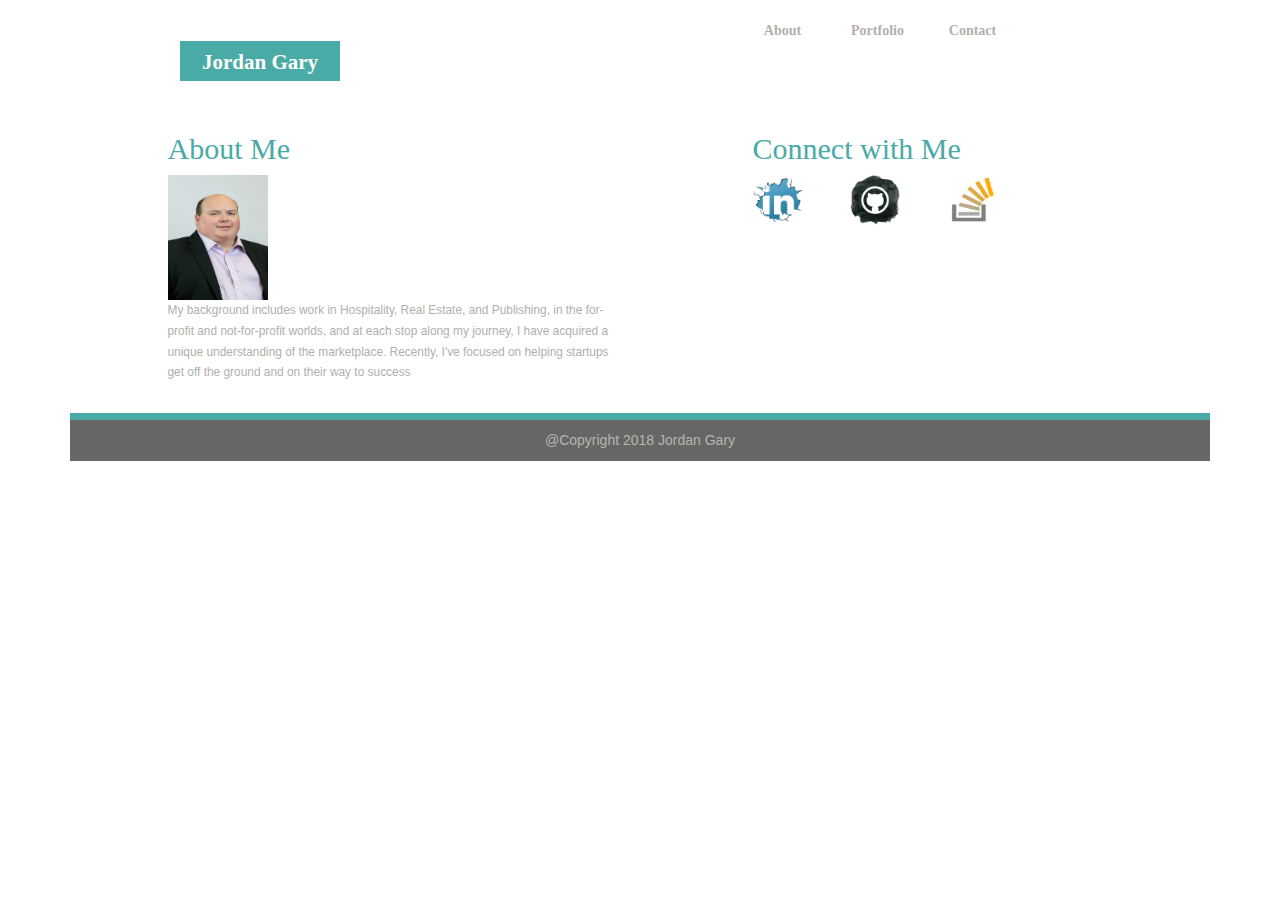
<file: index.html>
<!DOCTYPE html>

<head>
    <title>Jordan Gary</title>
    <!-- Latest compiled and minified CSS -->
    <link rel="stylesheet" type="text/css" href="./assets/css/reset.css">
    <link rel="stylesheet" href="https://maxcdn.bootstrapcdn.com/bootstrap/3.3.7/css/bootstrap.min.css" integrity="sha384-BVYiiSIFeK1dGmJRAkycuHAHRg32OmUcww7on3RYdg4Va+PmSTsz/K68vbdEjh4u"
        crossorigin="anonymous">
    <link rel="stylesheet" type="text/css" href="assets/css/style.css">
</head>

<body>
    <div class="container">
        <div class="row navigation">
            <div class="col-md-2 col-md-offset-1">
                <h1>Jordan Gary</h1>
            </div>
            <div class="col-md-1 col-md-offset-4">
                <a href="index.html">About</a>
            </div>
            <div class="col-md-1">
                <a href="portfolio.html">Portfolio</a>
            </div>
            <div class="col-md-1">
                <a href="contact.html">Contact</a>
            </div>
        </div>
        <!-- <div class="background"> -->
            <div class="row">
                <div class="col-md-4 col-md-offset-1">
                    <h2>About Me</h2>
                </div>
                <div class="col-md-3 col-md-offset-2">
                    <h2>Connect with Me</h2>
                </div>
            </div>

            <div class="row">
                <div class="col-md-5 col-md-offset-1">
                    <img src="assets/images/JordanGary.jpg" class="pull-left" width=100px height=125px alt="photo of Jordan"/>
                    <p class="pull-left atxt">My background includes work in Hospitality, Real Estate, and Publishing, in the for-profit and not-for-profit
                        worlds, and at each stop along my journey, I have acquired a unique understanding of the marketplace.
                        Recently, I've focused on helping startups get off the ground and on their way to success</p>
                </div>
                <div class="col-md-1 col-md-offset-1">
                    <a href="https://www.linkedin.com/in/jigsays/">
                        <img src="assets/images/linkedin.png" width=50px height=50px alt="LinkedIn">
                    </a> 
                </div>
                <div class="col-md-1">
                    <a href="https://github.com/JigSays">
                        <img src="assets/images/GitHub.png" width=50px height=50px alt="GitHub">
                    </a>
                </div>
                <div class="col-md-1">
                    <a href="https://stackoverflow.com/users/9119290/jigsays">
                        <img src="assets/images/StackOverFlow.png" width=50px height=50px alt="Stack OverFlow">
                    </a>
                </div>
            </div>
        <!-- </div> -->
        <div class="row">
            <div class="col-md-12">
                <footer>@Copyright 2018 Jordan Gary</footer>
            </div>
        </div>
    </div>
</body>
</file>
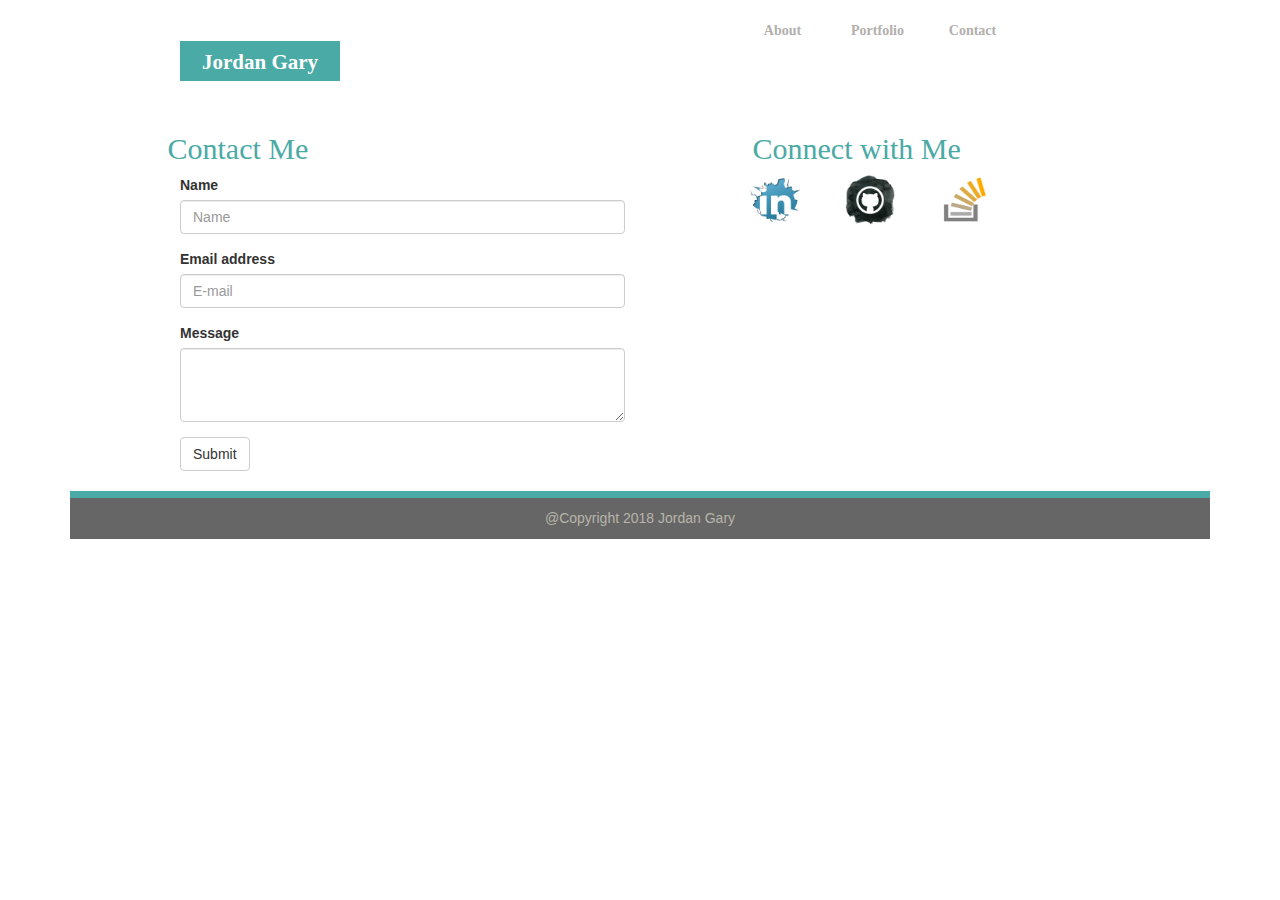
<file: contact.html>
<!DOCTYPE html>

<head>
    <title>Jordan Gary</title>
    <!-- Latest compiled and minified CSS -->
    <link rel="stylesheet" type="text/css" href="./assets/css/reset.css">
    <link rel="stylesheet" href="https://maxcdn.bootstrapcdn.com/bootstrap/3.3.7/css/bootstrap.min.css" integrity="sha384-BVYiiSIFeK1dGmJRAkycuHAHRg32OmUcww7on3RYdg4Va+PmSTsz/K68vbdEjh4u"
        crossorigin="anonymous">
    <link rel="stylesheet" type="text/css" href="assets/css/style.css">
</head>

<body>
    <div class="container">
        <div class="row navigation">
            <div class="col-md-2 col-md-offset-1">
                <h1>Jordan Gary</h1>
            </div>
            <div class="col-md-1 col-md-offset-4">
                <a href="index.html">About</a>
            </div>
            <div class="col-md-1">
                <a href="portfolio.html">Portfolio</a>
            </div>
            <div class="col-md-1">
                <a href="contact.html">Contact</a>
            </div>
        </div>
        <div class="background">
            <div class="row">
                <div class="col-md-4 col-md-offset-1">
                    <h2>Contact Me</h2>
                </div>
                <div class="col-md-3 col-md-offset-2">
                    <h2>Connect with Me</h2>
                </div>
            </div>
            <div class="col-md-5 col-md-offset-1">
                <form>
                    <div class="form-group">
                        <label for="exampleInputName">Name</label>
                        <input type="text" class="form-control" id="exampleInputName" placeholder="Name">
                    </div>
                    <div class="form-group">
                        <label for="exampleInputEmail1">Email address</label>
                        <input type="email" class="form-control" id="exampleInputEmail1" placeholder="E-mail">
                    </div>
                    <div class="form-group">
                        <label for="exampleInputMessage">Message</label>
                        <textarea class="form-control" rows="3"></textarea>
                    </div>
                    <button type="submit" class="btn btn-default">Submit</button>
                </form></div>
            <div class="col-md-1 col-md-offset-1">
                <a href="https://www.linkedin.com/in/jigsays/">
                    <img src="assets/images/linkedin.png" width=50px height=50px alt="LinkedIn">
                </a> 
            </div>
            <div class="col-md-1">
                <a href="https://github.com/JigSays">
                    <img src="assets/images/GitHub.png" width=50px height=50px alt="GitHub">
                </a>
            </div>
            <div class="col-md-1">
                <a href="https://stackoverflow.com/users/9119290/jigsays">
                    <img src="assets/images/StackOverFlow.png" width=50px height=50px alt="Stack OverFlow">
                </a>
            </div>
        <div class="row">
            <div class="col-md-12">
                <footer>@Copyright 2018 Jordan Gary</footer>
            </div>
        </div>
    </div>
</body>
</file>
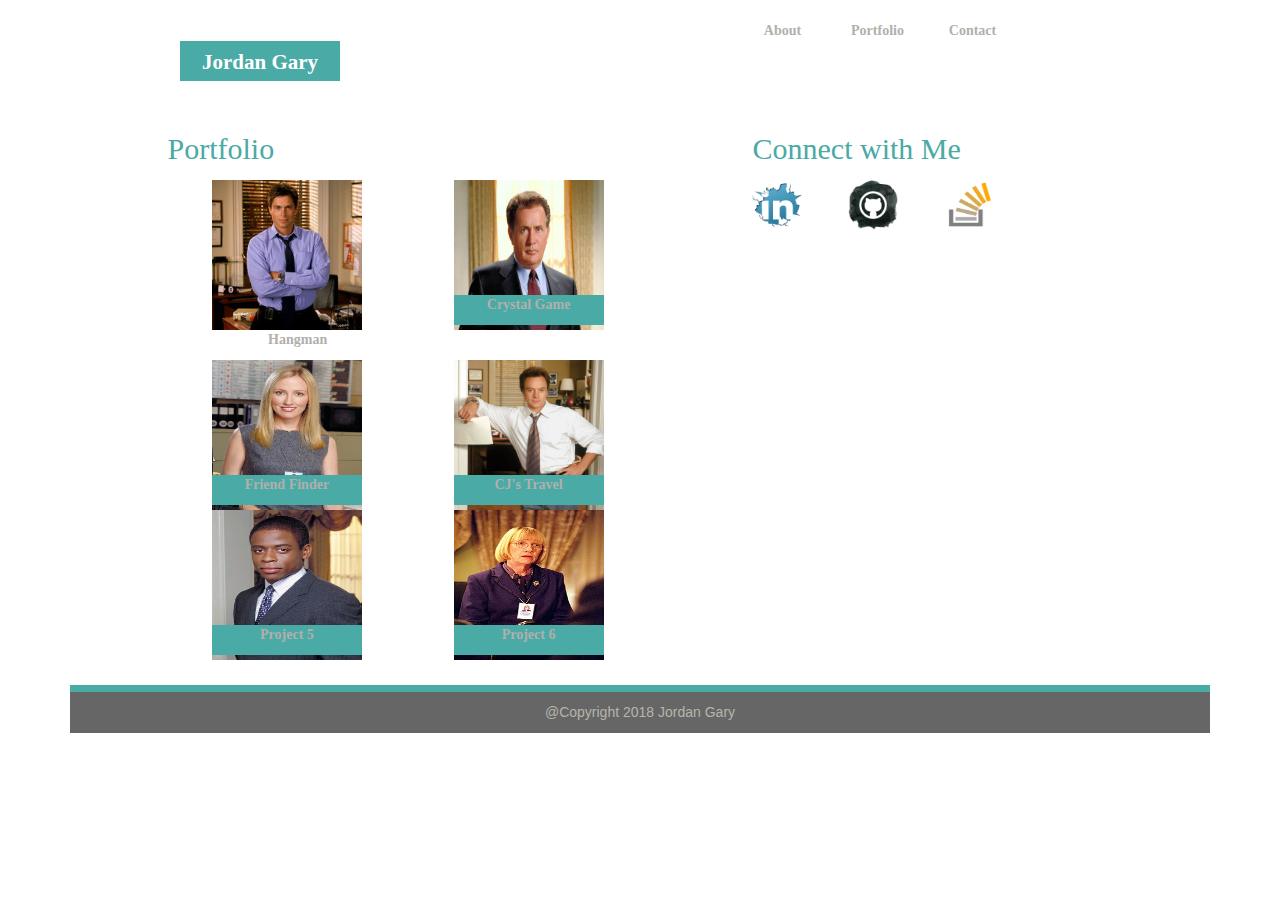
<file: portfolio.html>
<!DOCTYPE html>

<head>
    <title>Jordan Gary</title>
    <!-- Latest compiled and minified CSS -->
    <link rel="stylesheet" type="text/css" href="./assets/css/reset.css">
    <link rel="stylesheet" href="https://maxcdn.bootstrapcdn.com/bootstrap/3.3.7/css/bootstrap.min.css" integrity="sha384-BVYiiSIFeK1dGmJRAkycuHAHRg32OmUcww7on3RYdg4Va+PmSTsz/K68vbdEjh4u"
        crossorigin="anonymous">
    <link rel="stylesheet" type="text/css" href="assets/css/style.css">
</head>

<body>
    <div class="container">
        <div class="row navigation">
            <div class="col-md-2 col-md-offset-1">
                <h1>Jordan Gary</h1>
            </div>
            <div class="col-md-1 col-md-offset-4">
                <a href="index.html">About</a>
            </div>
            <div class="col-md-1">
                <a href="Portfolio.html">Portfolio</a>
            </div>
            <div class="col-md-1">
                <a href="contact.html">Contact</a>
            </div>
        </div>
        <div class="background">
            <div class="row">
                <div class="col-md-4 col-md-offset-1">
                    <h2>Portfolio</h2>
                </div>
                <div class="col-md-3 col-md-offset-2">
                    <h2>Connect with Me</h2>
                </div>
            </div>
        <div class="pictures">
            <div class="row">
                <div class="col-md-5 col-md-offset-1">
                    <div class="row">
                        <div class="col-md-5 col-md-offset-1">
                            <a href="https://jigsays.github.io/Hangman-Game/" target="_blank"/> 
                                <img src="assets/images/Project1.jpg" width=150px height=150px alt="Project 1">

                                <div class="textbox">
                                    <p>Hangman</p>

                                </div>
                        </div>
                        <div class="col-md-5 col-md-offset-1">
                            <a href="https://jigsays.github.io/week-4-game/" target="_blank"/> 
                                <img src="assets/images/Project2.jpg" width=150px height=150px alt="Project 2">
                                <div class="banner">
                                    <p>Crystal Game</p>
                                </div>
                        </div>
                    </div>
                    <div class="row">
                            <div class="col-md-5 col-md-offset-1">
                                <a href="https://friendfinder-jig.herokuapp.com/" target="_blank"/> 
                                    <img src="assets/images/Project3.jpg" width=150px height=150px alt="Project 3">
                                    <div class="banner">
                                        <p>Friend Finder</p>
                                    </div>
                            </div>
                            <div class="col-md-5 col-md-offset-1">
                                <a href="https://kmatchu.github.io/Trip-tips-Project-1/" target="_blank"/> 
                                    <img src="assets/images/Project4.jpg" width=150px height=150px alt="Project 4">
                                    <div class="banner">
                                        <p>CJ's Travel</p>
                                    </div>
                            </div>
                    </div>
                    <div class="row">
                        <div class="col-md-5 col-md-offset-1">
                            <a href="#" target="_blank"/> 
                                <img src="assets/images/Project5.jpg" width=150px height=150px alt="Project 5">
                                <div class="banner">
                                    <p>Project 5</p>
                                </div>
                            </div>
                        <div class="col-md-5 col-md-offset-1">
                            <a href="#" target="_blank"/> 
                                <img src="assets/images/Project6.jpg" width=150px height=150px alt="Project 6">
                                <div class="banner">
                                    <p>Project 6</p>
                                </div>
                            </div>
                    </div>
            </div>    
                <div class="col-md-1 col-md-offset-1">
                    <a href="https://www.linkedin.com/in/jigsays/">
                        <img src="assets/images/linkedin.png" width=50px height=50px alt="LinkedIn">
                    </a> 
                </div>
                <div class="col-md-1">
                    <a href="https://github.com/JigSays">
                        <img src="assets/images/GitHub.png" width=50px height=50px alt="GitHub">
                    </a>
                </div>
                <div class="col-md-1">
                    <a href="https://stackoverflow.com/users/9119290/jigsays">
                        <img src="assets/images/StackOverFlow.png" width=50px height=50px alt="Stack OverFlow">
                    </a>
                </div>
            </div>
        </div>
        <div class="row">
            <div class="col-md-12">
                <footer>@Copyright 2018 Jordan Gary</footer>
            </div>
        </div>
    </div>
    </div>
</body>
</file>
<file: assets/css/style.css>
body {
    font-family: 'Arial', 'Helvetica Neue', Helvetica, sans-serif;
    /* background-image: url("../images/spiration-light.png");
    background-repeat: repeat; */
}

h1 {
    background-color: #4aaaa5;
    height: 40px;
	font-family: 'Georgia', Times, 'Times New Roman', serif;
	font-weight: bolder;
	color: #fff;
	font-size: 150%;
    text-align: center;
    padding-top: 10px;
}
.navigation {
	font-family: 'Georgia', Times, 'Times New Roman', serif;
	padding-top: 100px;
	color: #b2afac;
	font-weight: bold;
	text-align: center;
    font-size: 100%;
	display: inline;
	background: #fff;
}

a { 
	font-family: 'Georgia', Times, 'Times New Roman', serif;
	margin-top: 50px;
	color: #b2afac;
	font-weight: bold;
	text-align: center;
    font-size: 100%;
	display: inline;
	background: #fff;
}

/* .background {
    background-image: url("../images/spiration-light.png");
    background-repeat: repeat;
} */

h2 {
    font-family: 'Georgia', Times, 'Times New Roman', serif;
    color: #4aaaa5;
    border-bottom: 4px;
    border-bottom-color: #050505;
    background: white;
}

.atxt {
    color: #b2afac;
	font-size: 85%;
	line-height: 175%;
    word-wrap: break-word;
    background: white;
}

footer {
    height: 48px;
    text-align: center;
	padding-top: 10px;
	background: #666666;
	border-top: 7px solid #4aaaa5;
    color: #b7b5aa; 
    margin-top: 20px;
}

.pictures {
    margin: 5px;
}

.banner {
    position: absolute;
    bottom: 5px;
    width: 150px;
    /* right: 1px; */
    background-color: #4aaaa5;
    color: #b2afac;
    padding-left: 5px;
    padding-right: 5px;
    text-align: center;
}
</file>
